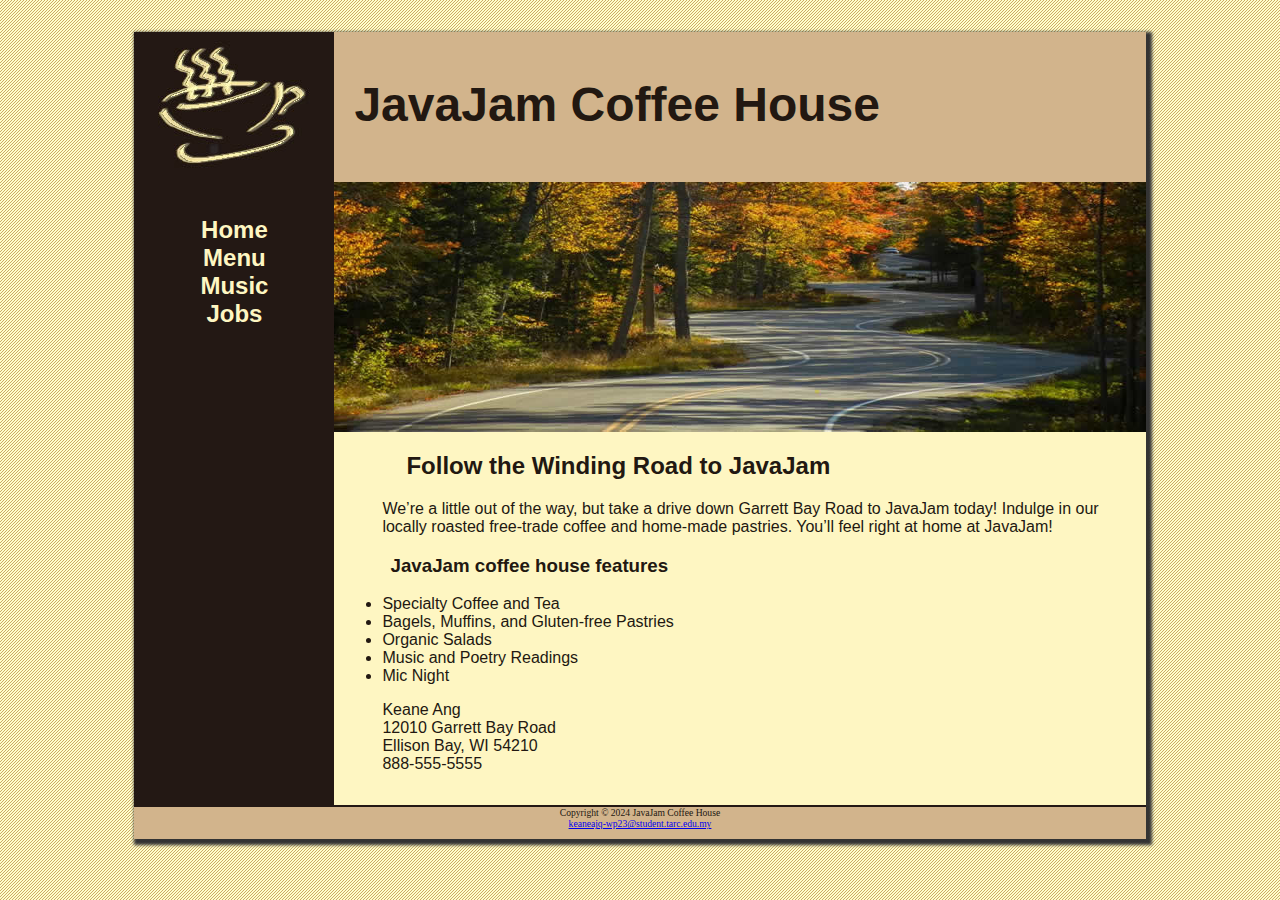
<file: index.html>
<!DOCTYPE html>
<html>
    <head>
        <meta charset="utf-8">
        <title>JavaJam Coffee House</title>
        <link rel="stylesheet" href="javajam.css">
    </head>
    <body>
        <div id="wrapper">
        <header>
            <h1>JavaJam Coffee House</h1>
        </header>
        <nav>
            <ul>
                <li><a href="index.html">Home</a></li>
                <li><a href="menu.html">Menu</a></li>
                <li><a href="music.html">Music</a></li>
                <li><a href="jobs.html">Jobs</a></li>
            </ul>
        </nav>
        <main>
            <div id="heroroad"></div>
            <h2>Follow the Winding Road to JavaJam</h2>
            <p>
                We&rsquo;re a little out of the way, but take a drive down Garrett Bay Road to JavaJam
                today! Indulge in our locally roasted free-trade coffee and home-made pastries.
                You&rsquo;ll feel right at home at JavaJam!
            </p>
            <h3>JavaJam coffee house features</h3>
            <ul type="disk">
                <li>Specialty Coffee and Tea</li>
                <li>Bagels, Muffins, and Gluten-free Pastries</li>
                <li>Organic Salads</li>
                <li>Music and Poetry Readings</li>
                <li>Mic Night</li>
            </ul>
            <div>
                Keane Ang<br>
                12010 Garrett Bay Road<br>
                Ellison Bay, WI 54210<br>
                888-555-5555<br>
            </div>
        </main>
        <footer>
            Copyright &copy; 2024 JavaJam Coffee House<br>
            <a href="mailto:keaneajq-wp23@student.tarc.edu.my">keaneajq-wp23@student.tarc.edu.my</a>
        </footer>
        </div>
    </body>
</html>
</file>
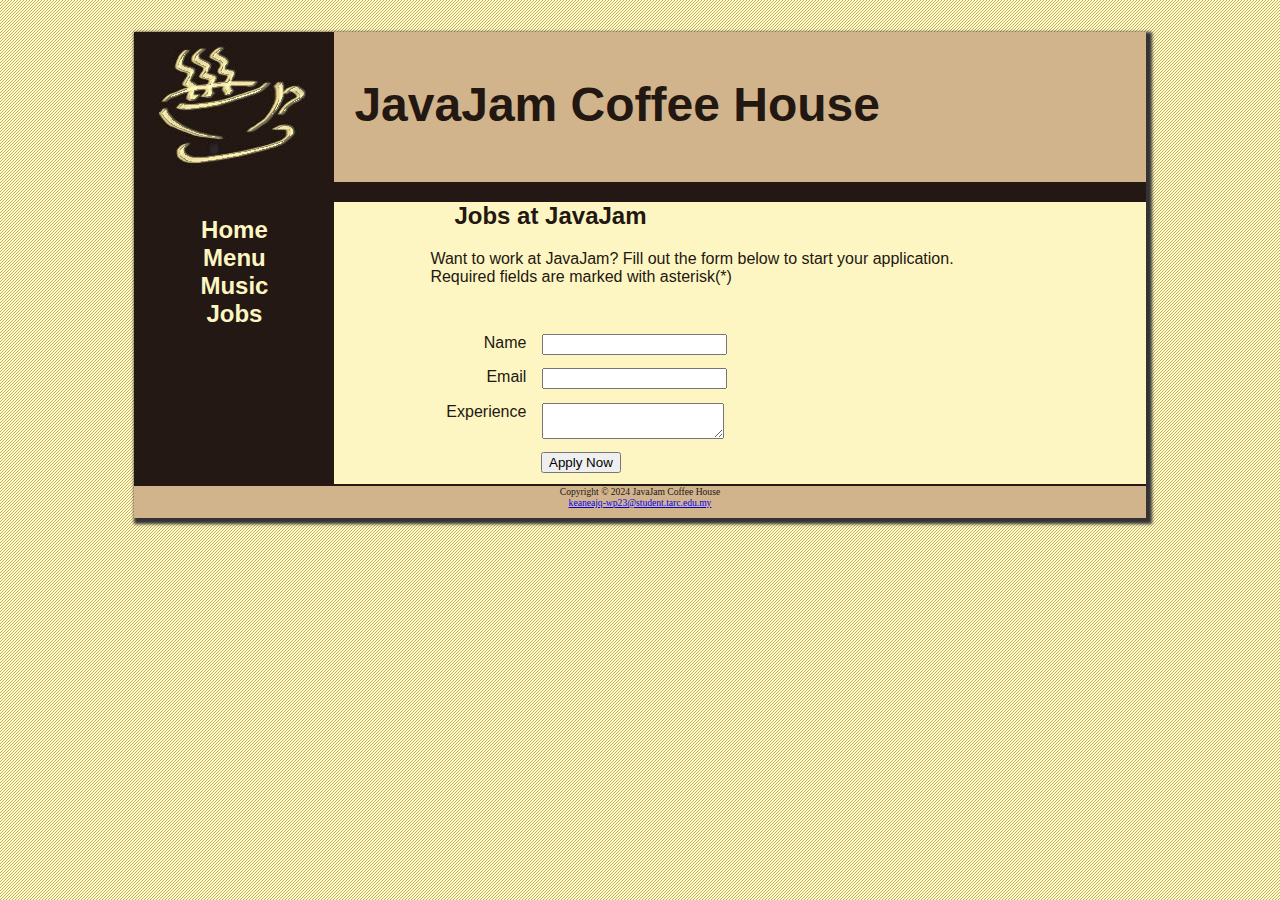
<file: jobs.html>
<!DOCTYPE html>
<html>
    <head>
        <meta charset="utf-8">
        <title>JavaJam Coffee House Jobs</title>
        <link rel="stylesheet" href="javajam.css">
    </head>
    <body>
        <div id="wrapper">
        <header>
            <h1>JavaJam Coffee House</h1>
        </header>
        <nav>
            <ul>
                <li><a href="index.html">Home</a></li>
                <li><a href="menu.html">Menu</a></li>
                <li><a href="music.html">Music</a></li>
                <li><a href="jobs.html">Jobs</a></li>
            </ul>
        </nav>
        <main>
            <div id="herojobs">
            <h2>Jobs at JavaJam</h2>
            <p>
                Want to work at JavaJam? Fill out the form below to start your application.<br>
                Required fields are marked with asterisk(*)
            </p>
            <form method="post" action="https://webdevbasics.net/scripts/javajam8.php">
                <label for="myName">Name</label>
                <input type="text" id="myName" name="myName" required>
                <label for="MyEmail">Email</label>
                <input type="email" id="myEmail" name="myEmail" required>
                <label for="myExperience">Experience</label>
                <textarea id="myExperience" name="myExperience" rows="2" cols="20" required></textarea>
                <input type="submit" value="Apply Now" id="mySubmit">
            </form>
            </div>
        </main>
        <footer>
            Copyright &copy; 2024 JavaJam Coffee House<br>
            <a href="mailto:keaneajq-wp23@student.tarc.edu.my">keaneajq-wp23@student.tarc.edu.my</a>
        </footer>
        </div>
    </body>
</html>
</file>
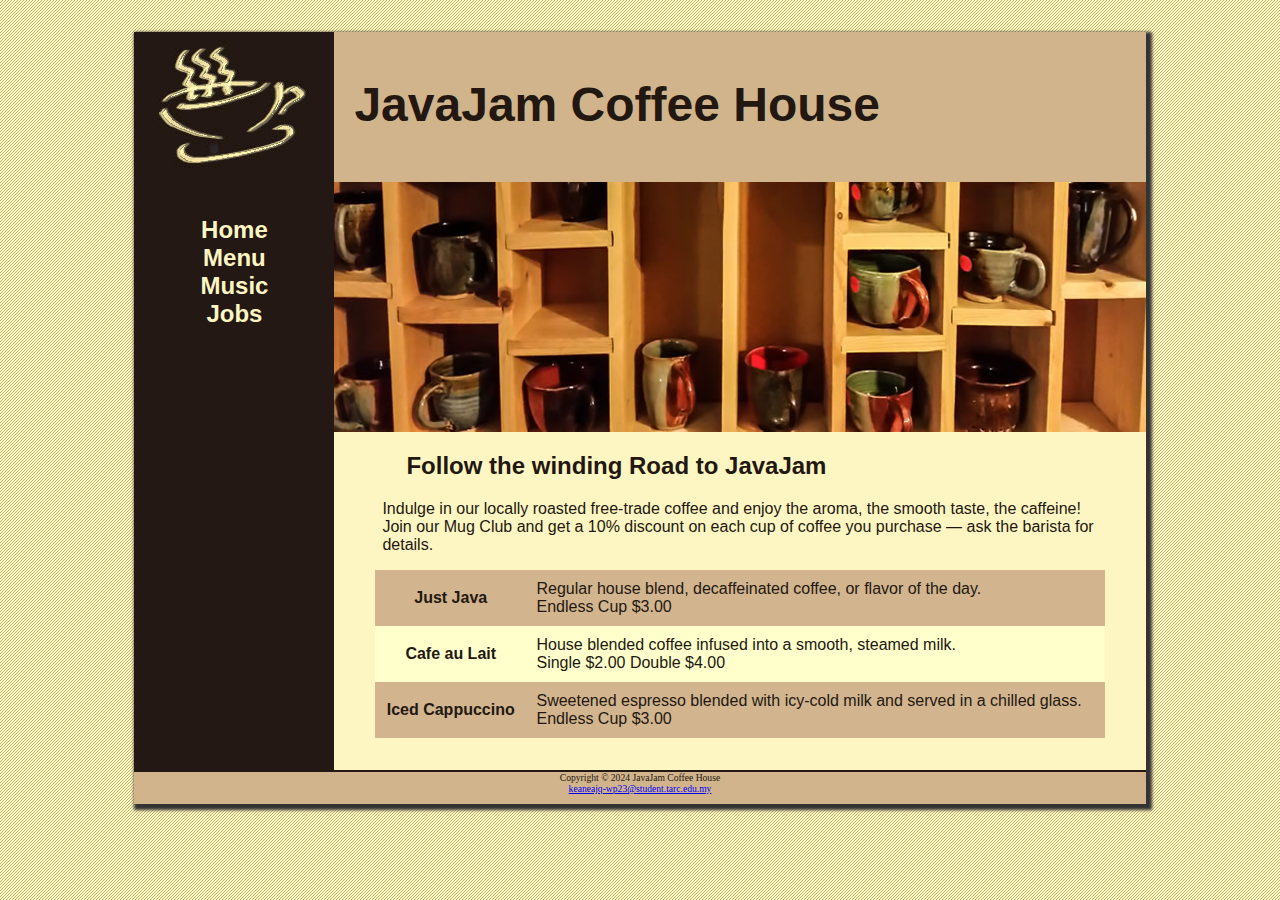
<file: menu.html>
<!DOCTYPE html>
<html>
    <head>
        <meta charset="utf-8">
        <title>JavaJam Coffee House Menu</title>
        <link rel="stylesheet" href="javajam.css">
    </head>
    <body>
        <div id="wrapper">
        <header>
            <h1>JavaJam Coffee House</h1>
        </header>
        <nav>
            <ul>
                <li><a href="index.html">Home</a></li>
                <li><a href="menu.html">Menu</a></li>
                <li><a href="music.html">Music</a></li>
                <li><a href="jobs.html">Jobs</a></li>
            </ul>
        </nav>
        <main>
            <div id="heromugs"></div>
            <h2>Follow the winding Road to JavaJam</h2>
            <p>
                Indulge in our locally roasted free-trade coffee and enjoy the aroma, the smooth
                taste, the caffeine! Join our Mug Club and get a 10% discount on each cup of
                coffee you purchase &mdash; ask the barista for details.
            </p>
            <table>
                <tr>
                    <th>Just Java</th>
                        <td>Regular house blend, decaffeinated coffee, or flavor of the day.<br>
                        Endless Cup $3.00</td>
                </tr>
                <tr>
                    <th>Cafe au Lait</th>
                        <td>House blended coffee infused into a smooth, steamed milk.<br>
                        Single $2.00 Double $4.00</td>
                </tr>
                <tr>
                    <th>Iced Cappuccino</th>
                        <td>Sweetened espresso blended with icy-cold milk and served in a chilled glass.<br>
                        Endless Cup $3.00</td>
                </tr>
            </table>
        </main>
        <footer>
            Copyright &copy; 2024 JavaJam Coffee House<br>
            <a href="mailto:keaneajq-wp23@student.tarc.edu.my">keaneajq-wp23@student.tarc.edu.my</a>
        </footer>
        </div>
    </body>
</html>
</file>
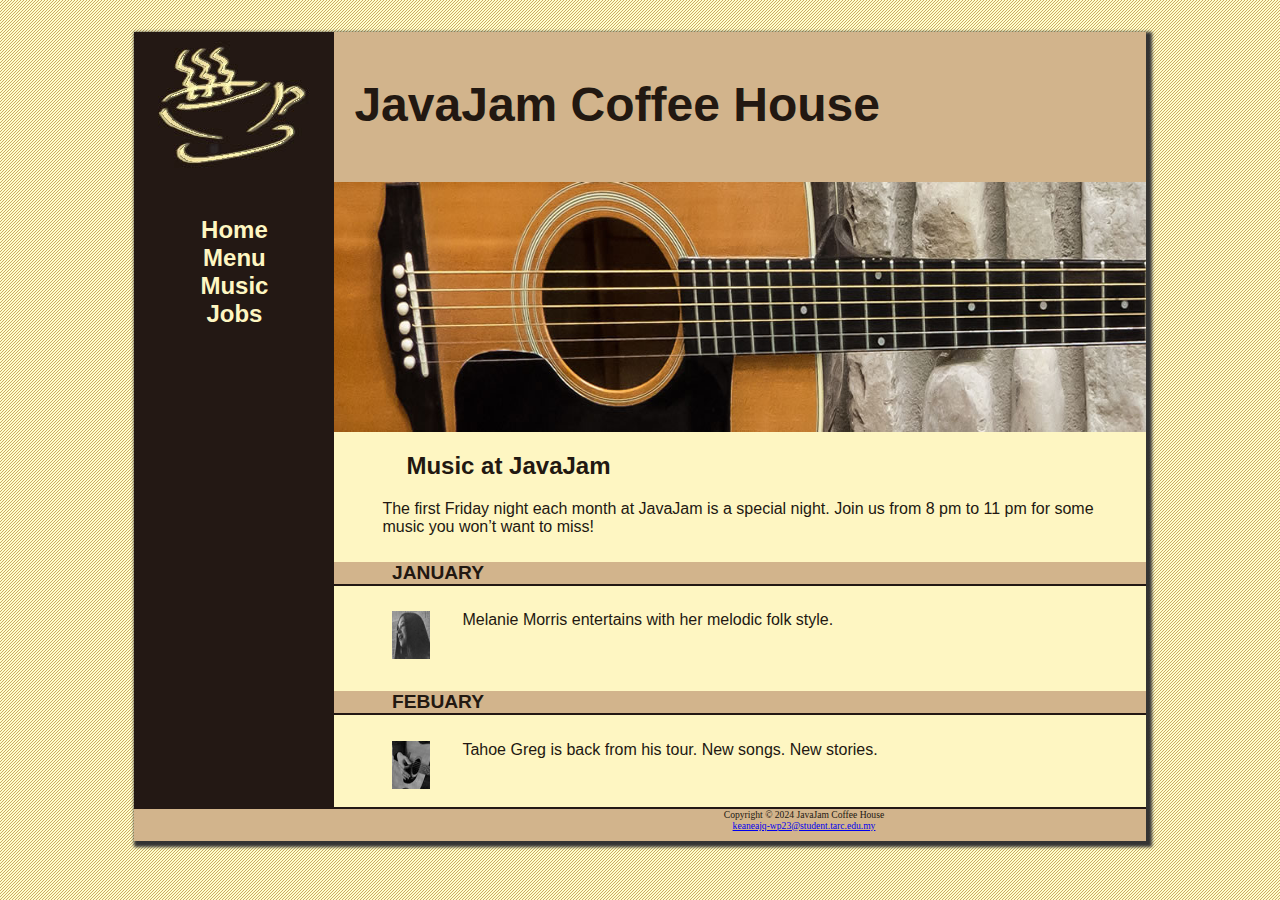
<file: music.html>
<!DOCTYPE html>
<html>
    <head>
        <meta charset="utf-8">
        <title>JavaJam Coffee House Music</title>
        <link rel="stylesheet" href="javajam.css">
    </head>
    <body>
        <div id="wrapper">
        <header>
            <h1>JavaJam Coffee House</h1>
        </header>
        <nav>
            <ul>
                <li><a href="index.html">Home</a></li>
                <li><a href="menu.html">Menu</a></li>
                <li><a href="music.html">Music</a></li>
                <li><a href="jobs.html">Jobs</a></li>
            </ul>
        </nav>
        <main>
            <div id="heroguitar"></div>
            <h2>Music at JavaJam</h2>
            <p>
                The first Friday night each month at JavaJam is a special night. Join us from 8
                pm to 11 pm for some music you won&rsquo;t want to miss!
            </p>
            <h4>January</h4>
            <div class="details">
                <a href="images/melanie.jpg"><img src="images/melaniethumb.jpg" class="floatleft" alt="Melani Moris" 
                    height="80" width="80"></a>
                <p>Melanie Morris entertains with her melodic folk style.</p>
            </div>
            <h4>Febuary</h4>
            <div class="details">
                <a href="images/greg.jpg"><img src="images/gregthumb.jpg" class="floatleft" alt="Tahoe Greg" 
                    height="80" width="80"></a>
                <p>Tahoe Greg is back from his tour. New songs. New stories.</p>
            </div>
        </main>
        <footer>
            Copyright &copy; 2024 JavaJam Coffee House<br>
            <a href="mailto:keaneajq-wp23@student.tarc.edu.my">keaneajq-wp23@student.tarc.edu.my</a>
        </footer>
        </div>
    </body>
</html>
</file>
<file: javajam.css>
*{
    box-sizing: border-box;
}
#heroroad{
    background-image: url(images/heroroad.jpg);
    background-size: 100% 100%;
    height: 250px;
}
#heromugs{
    background-image: url(images/heromugs.jpg);
    background-size: 100% 100%;
    height: 250px;
}
#heroguitar{
    background-image: url(images/heroguitar.jpg);
    background-size: 100% 100%;
    height: 250px;
}

body{
    background-color: #FCEBB6;
    color:  #221811;
    font-family: Verdana, Arial, sans-serif;
    background-image: url(images/background.gif);
}
header{
    background-color: #D2B48C;
    /* text-align: center; */
    background-image: url(images/javajamlogo.jpg);
    height: 150px;
    background-repeat: no-repeat;
    display: block;
}
h1{
    /*line-height: 200%; */
    padding-top: 45px;
    padding-left: 220px;
    font-size: 3em;
}

nav{
    text-align: center;
    font-weight: bold;
    font-size: 1.5em;
    padding-top: 10px;
    float: left;
    width: 200px;
    display: block;
}
nav a{
    text-decoration: none;
}
nav a:link{
    color: #FEF6C2;
}
nav a:visited{
    color: #D2B48C;
}
nav a:hover{
    color: #CC9933;
}
nav ul{
    list-style-type: none;
    padding-left: 0;
}

footer{
    background-color: #D2B48C;
    font-size: .60em;
    text-align: center;
    font-family: italic;
    padding-bottom: 10px;
    border-top: 2px solid #231814;
}
h4{
    background-color: #D2B48C;
    font-size: 1.2em;
    padding-left: .5em;
    padding-bottom: 0;
    text-transform: uppercase;
    border-bottom: 2px solid #231814;
    clear: left; /* clear property is often used to terminate or clear a float*/
}
main{
    padding-left: 0;
    padding-right: 0;
    padding-top: 0;
    padding-bottom: 2em;
    margin-left: 200px;
    background-color: #FEF6C2;
    display: block;
}
.floatleft{
    float: left;
    padding-right: 2em;
    padding-bottom: 2em;
}
main h2, main h3, main h4, main p, main div, main ul, main dl {
    padding-left: 3em;
    padding-right: 2em;
}
.detail{
    padding-left: 20%;
    padding-right: 20%;
    overflow: auto; /* to configure how content should display if it is too large to area allocate */
}

img{
    padding-left: 10px;
    padding-right: 10px;
}


#wrapper {
    width: 80%;
    min-width: 900px;
    max-width: 1280px;
    box-shadow: 3px 3px 3px 3px #333333;
    margin-left: auto;
    margin-right: auto;
    background-color: #231814;
}
table{
    margin-left: auto;
    margin-right: auto;
    width: 90%;
    background-color: #FFFFCC;
    border-spacing: 0;
}
 td, th{
    padding: 10px;
}

 tr:nth-of-type(odd){
    background-color: #D2B48E;
}/*Apply to the 'nth' element of the specific type. Value: a number, odd or even*/

form{
    padding: 2em; /*this is form selector, later will do in html*/
}
label{
    float: left;
    text-align: right;
    display: block;
    width: 8em;
    padding-right: 1em;
}
input, textarea{
    display: block;
    margin-bottom: 1em;
}
#mySubmit{
    margin-left: 9.5em;
}
#herojobs{
    height: 250px;
    background-color: url(images/herojobs.jpg);
    background-size: 100%;
}
</file>
